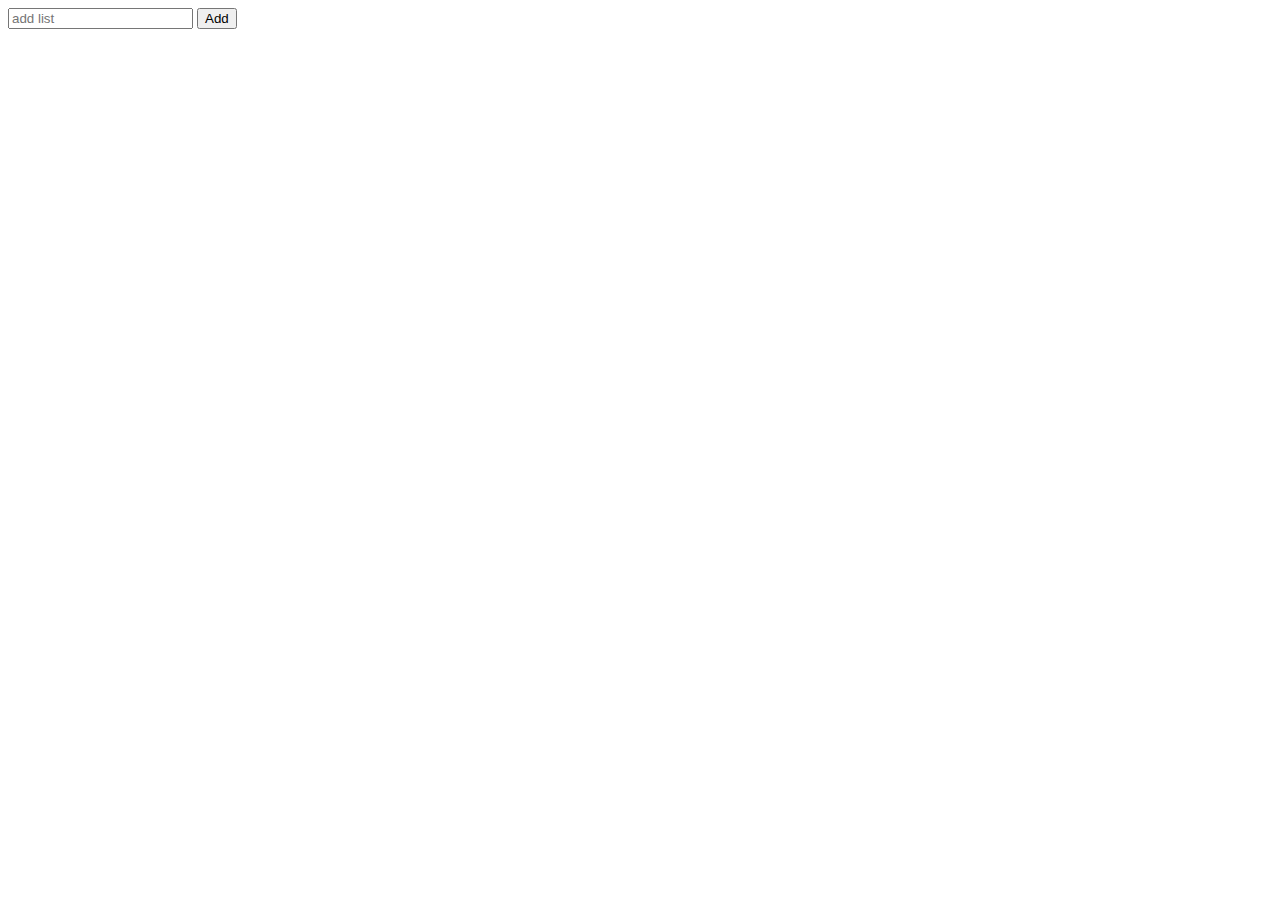
<file: Todo/index.html>
<!DOCTYPE html>
<html lang="en">
<head>
    <meta charset="UTF-8">
    <meta http-equiv="X-UA-Compatible" content="IE=edge">
    <meta name="viewport" content="width=device-width, initial-scale=1.0">
    <title>Document</title>
    <link rel="stylesheet" href="/Todo/style.css">
</head>
<body>
    <input id="input" type="text" placeholder="add list">
    <button id="button">Add</button>
    <ol id="display"></ol>
    <script src="/Todo/main.js"></script>
</body>
</html>
</file>
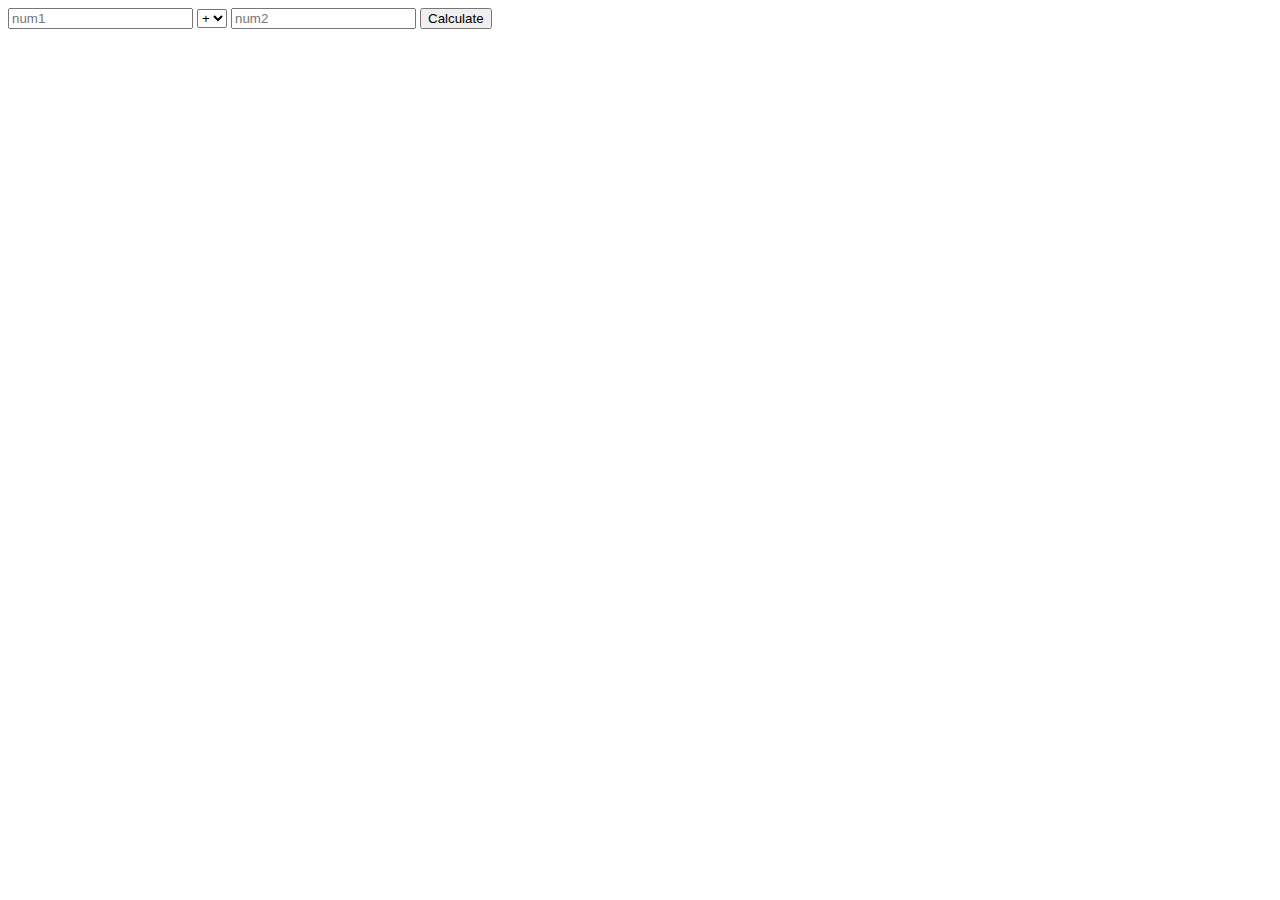
<file: calculate/cal.html>
<!DOCTYPE html>
<html>
<head>
<title>Calculator</title>
</head>
<body>

	<form>
		<input type="number" class="num1" placeholder="num1" data-num1>
		<select name="operator">
			<option value="+">+</option>
			<option value="-">-</option>
			<option value="*">*</option>
			<option value="/">/</option>
		</select>
		<input type="number" class="num2" placeholder="num2" data-num2>
		<button type="submit" class="submit">Calculate</button>
	</form>

    <script src="/calculate/calc.js"></script>
</body>
</html>
</file>
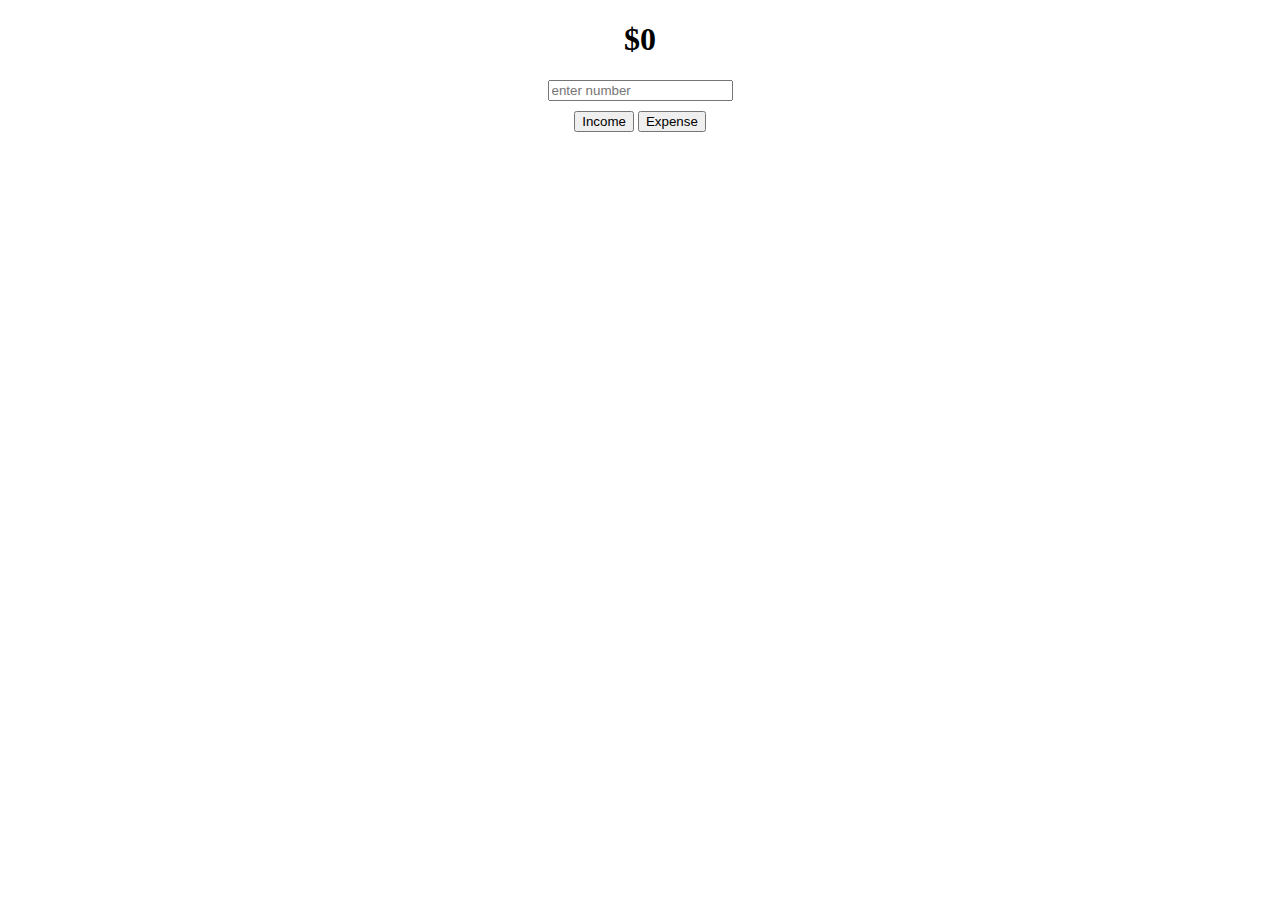
<file: Expensetracker/expense.html>
<!DOCTYPE html>
<html lang="en">
<head>
    <meta charset="UTF-8">
    <meta http-equiv="X-UA-Compatible" content="IE=edge">
    <meta name="viewport" content="width=device-width, initial-scale=1.0">
    <title>Document</title>
    <link rel="stylesheet" href="/Expensetracker/expense.css">
</head>
<body>
    <div class="container">
        <h1 id="total">$0
        </h1>
        <input id="input" type="text" placeholder="enter number"><br>
        <button id="income">Income</button>
        <button id="expense">Expense</button>
        <div id="display">
            
        </div>
    </div>



    <script src="/Expensetracker/expense.js"></script>
</body>
</html>
</file>
<file: Todo/style.css>
.styless{
    display: flex;
    gap: 10px;
    background-color: blue;
}

.linethrough{
    text-decoration: line-through;
}
</file>
<file: Expensetracker/expense.css>
input{
    margin-bottom: 10px;
}
.container{
    width: 200px;
    text-align: center;
    margin-left: auto;
    margin-right: auto;
}
.list{
    text-decoration: none;
    list-style-type: none;
    font-size: 30px;
    display: flex;
    gap: 10px;
}
.flex{
    display: flex;
    align-items: center;
    font-size: 30px;
  
}
</file>
